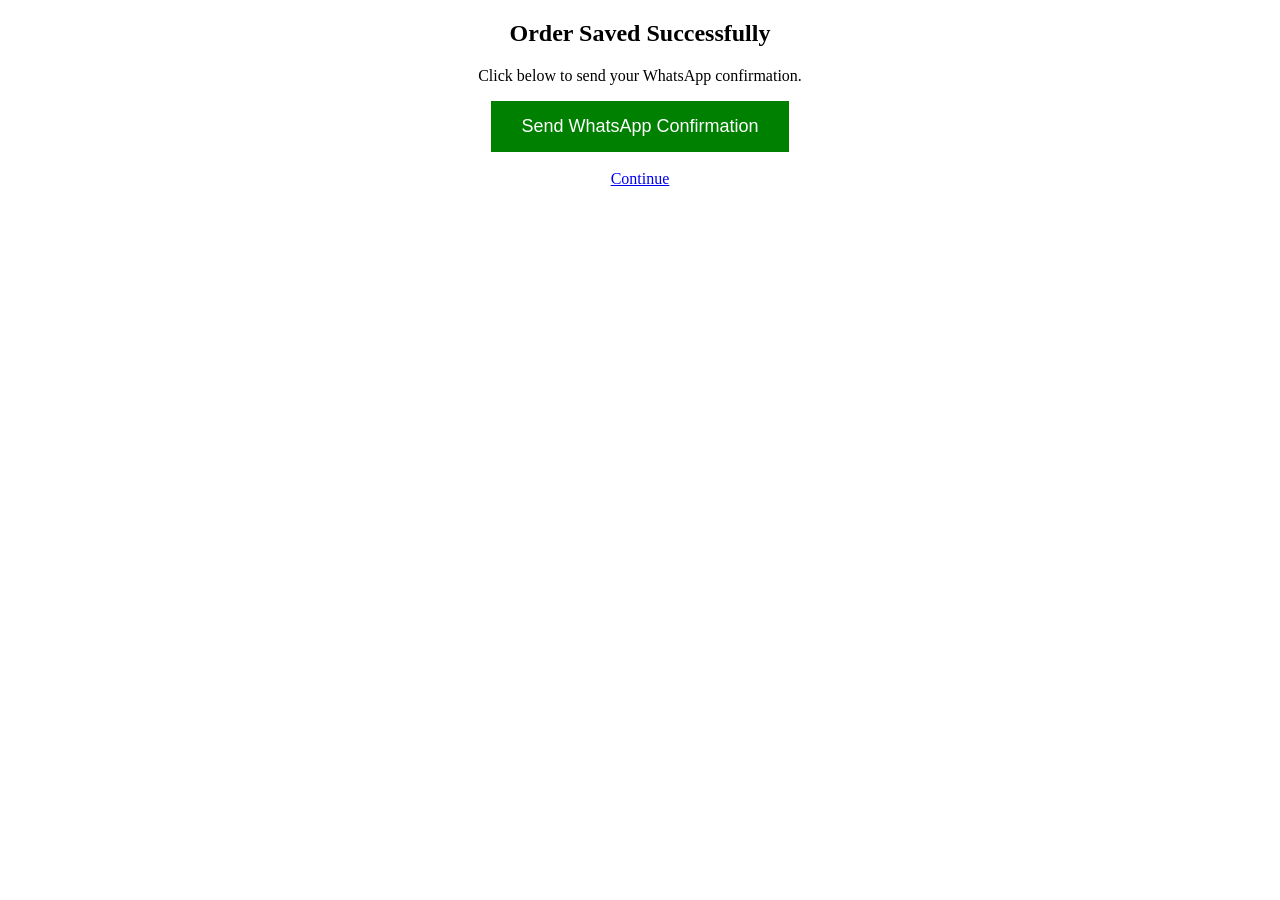
<file: home/templates/home/redirect_whatsapp.html>
<!DOCTYPE html>

<html>

<head>

<title>Redirecting...</title>

</head>

<body>

<h2 align="center">

Order Saved Successfully

</h2>

<p align="center">

Click below to send your WhatsApp confirmation.

</p>

<div style="text-align:center;">

<a href="{{ url }}">

<button
style="padding:15px 30px;
background:green;
color:white;
border:none;
font-size:18px;
cursor:pointer;">

Send WhatsApp Confirmation

</button>

</a>

<br><br>

<a href="/order-confirmation/">

Continue

</a>

</div>

</body>

</html>
</file>
